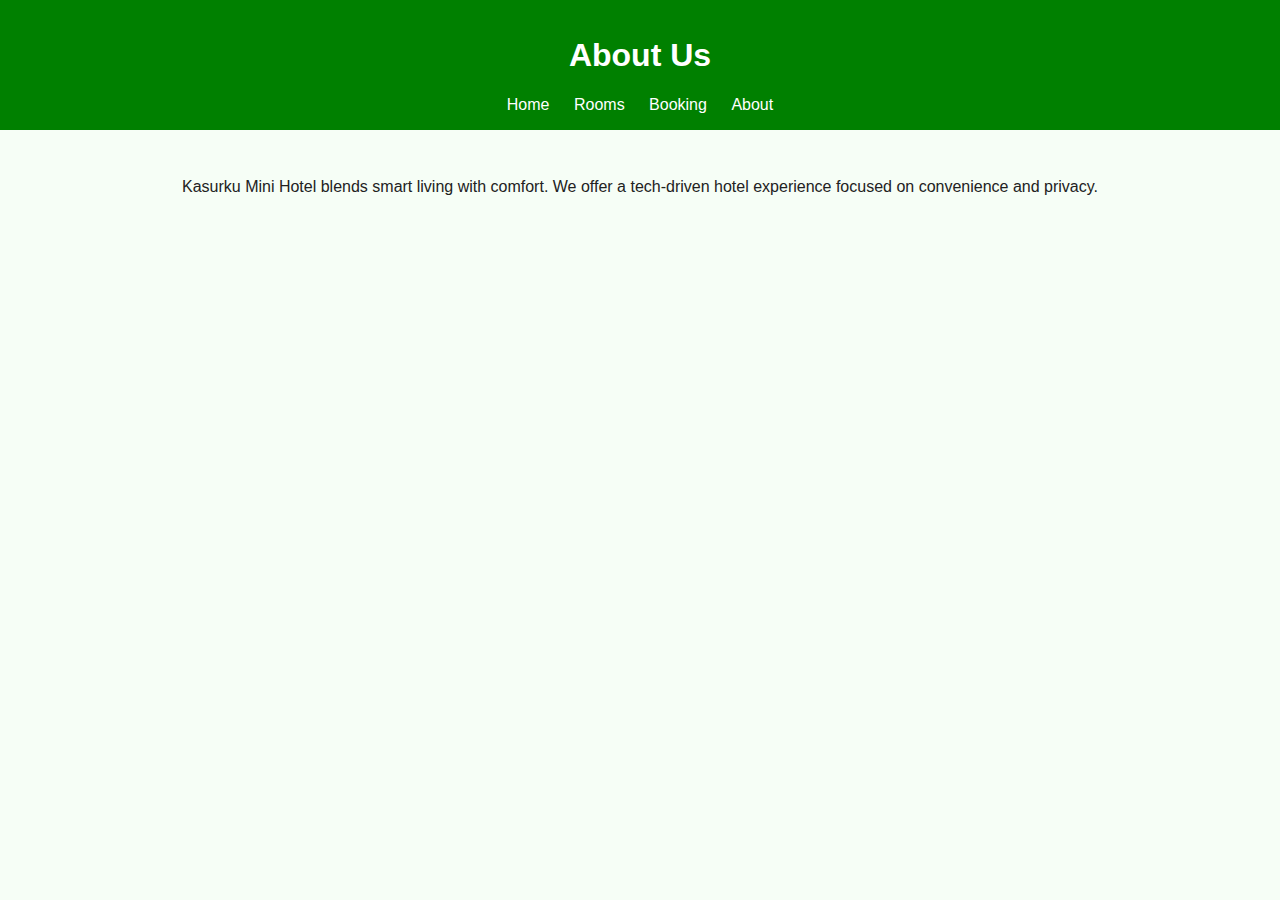
<file: about.html>
<!DOCTYPE html>
<html lang="en">
<head>
    <meta charset="UTF-8">
    <meta name="viewport" content="width=device-width, initial-scale=1.0">
    <title>About Kasurku</title>
    <link rel="stylesheet" href="style.css">
</head>
<body>
    <header>
        <h1>About Us</h1>
        <nav>
            <a href="index.html">Home</a>
            <a href="rooms.html">Rooms</a>
            <a href="booking.html">Booking</a>
            <a href="about.html">About</a>
        </nav>
    </header>
    <section class="about">
        <p>Kasurku Mini Hotel blends smart living with comfort. We offer a tech-driven hotel experience focused on convenience and privacy.</p>
    </section>
</body>
</html>
</file>
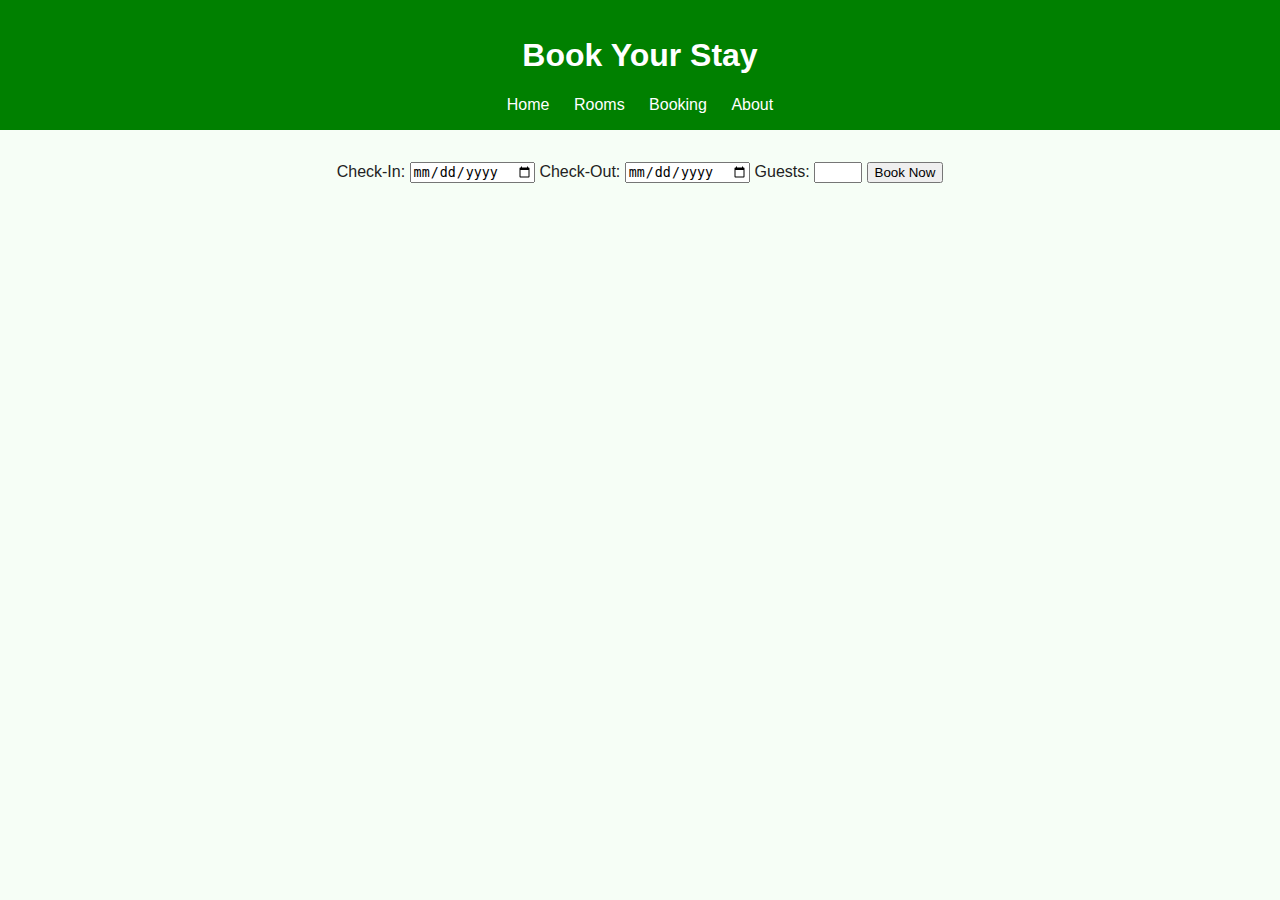
<file: booking.html>
<!DOCTYPE html>
<html lang="en">
<head>
    <meta charset="UTF-8">
    <meta name="viewport" content="width=device-width, initial-scale=1.0">
    <title>Booking</title>
    <link rel="stylesheet" href="style.css">
</head>
<body>
    <header>
        <h1>Book Your Stay</h1>
        <nav>
            <a href="index.html">Home</a>
            <a href="rooms.html">Rooms</a>
            <a href="booking.html">Booking</a>
            <a href="about.html">About</a>
        </nav>
    </header>
    <section class="booking-form">
        <form>
            <label>Check-In: <input type="date" name="checkin"></label>
            <label>Check-Out: <input type="date" name="checkout"></label>
            <label>Guests: <input type="number" name="guests" min="1" max="5"></label>
            <button type="submit">Book Now</button>
        </form>
    </section>
</body>
</html>
</file>
<file: style.css>
body {
    font-family: 'Segoe UI', sans-serif;
    margin: 0;
    background-color: #f6fef6;
    color: #222;
}
header {
    background-color: #008000;
    color: white;
    padding: 1em;
    text-align: center;
}
nav a {
    margin: 0 10px;
    text-decoration: none;
    color: white;
}
.hero {
    padding: 3em;
    text-align: center;
    background: url('images/hero.jpg') center/cover no-repeat;
    color: white;
    text-shadow: 0 2px 4px rgba(0,0,0,0.6);
}
.features {
    display: flex;
    flex-wrap: wrap;
    justify-content: center;
    padding: 2em;
}
.feature, .room-card {
    background: white;
    border-radius: 10px;
    margin: 1em;
    padding: 1em;
    max-width: 250px;
    text-align: center;
    box-shadow: 0 2px 6px rgba(0,0,0,0.1);
    transition: transform 0.3s ease;
}
.feature:hover, .room-card:hover {
    transform: scale(1.05);
}
.feature img, .room-card img {
    max-width: 100px;
    margin-bottom: 10px;
}
.room-gallery {
    display: flex;
    flex-wrap: wrap;
    justify-content: center;
    padding: 2em;
}
.booking-form {
    padding: 2em;
    text-align: center;
}
.booking-form form {
    display: inline-block;
    text-align: left;
}
.about {
    padding: 2em;
    text-align: center;
}
</file>
